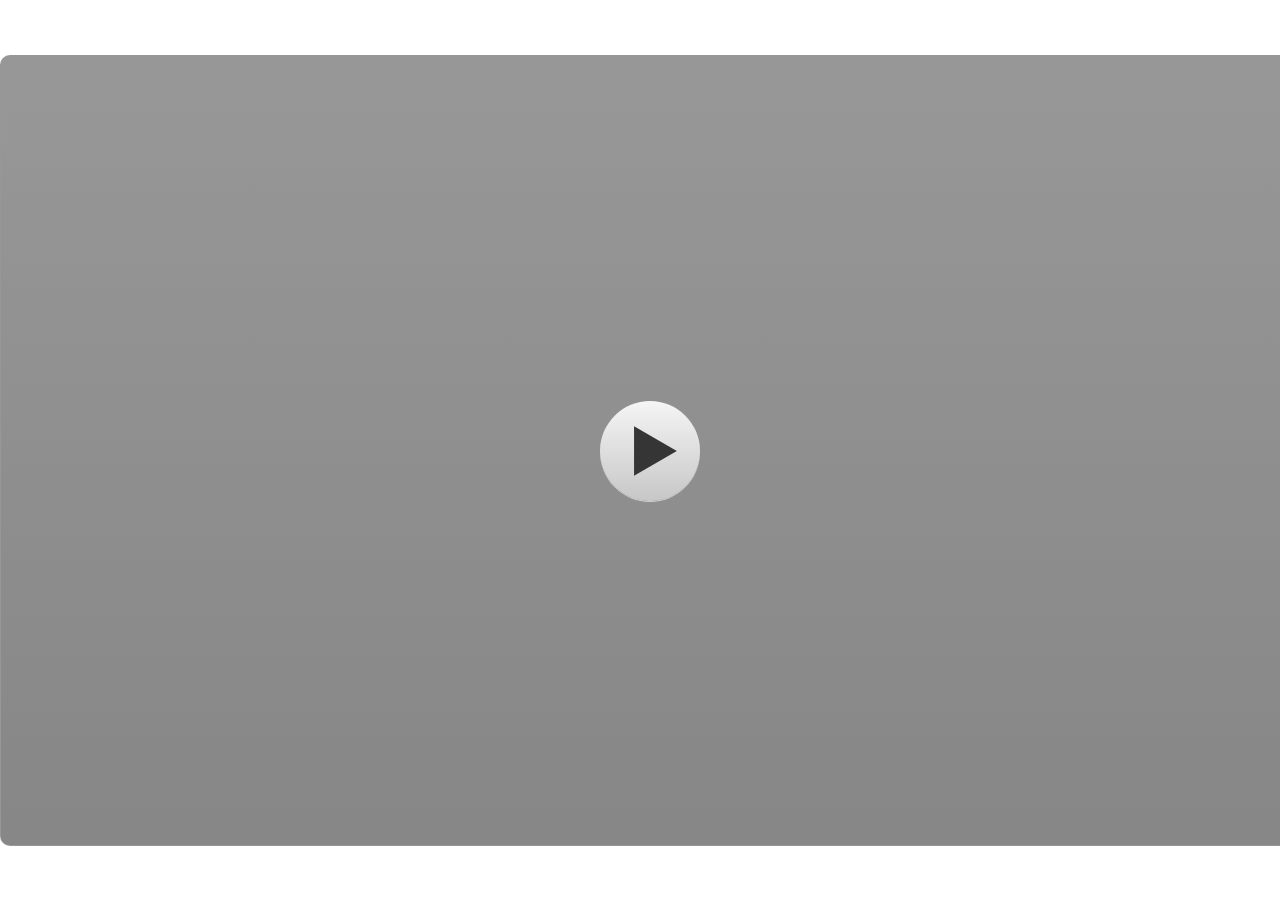
<file: index.html>
<!DOCTYPE html>
<html lang="en-US">
<head>
  <meta charset="utf-8">
  <!-- Created using Storyline 3 - http://www.articulate.com  -->
  <!-- version: 3.12.24693.0 -->
  <title>MPI Asmaul Husna Mahyudin</title>
  <meta http-equiv="x-ua-compatible" content="IE=edge" />
  <meta name="viewport" content="width=device-width, initial-scale=1.0, user-scalable=no, shrink-to-fit=no, minimal-ui" />
  <meta name="apple-mobile-web-app-capable" content="yes" />
  <style>
    html, body { height: 100%; padding: 0; margin: 0 }
    #app { height: 100%; width: 100%; }
  </style>
  
  <script>window.THREE = { };</script>
</head>
<body style="background: #FFFFFF" class="cs-HTML theme-classic">
  <!-- 360 -->
  <script>!function(e){function n(e,i){return e.test(i)}function i(e){var i=e||navigator.userAgent,o=i.split("[FBAN");if(void 0!==o[1]&&(i=o[0]),this.apple={phone:n(t,i),ipod:n(d,i),tablet:!n(t,i)&&n(s,i),device:n(t,i)||n(d,i)||n(s,i)},this.amazon={phone:n(h,i),tablet:!n(h,i)&&n(a,i),device:n(h,i)||n(a,i)},this.android={phone:n(h,i)||n(b,i),tablet:!n(h,i)&&!n(b,i)&&(n(a,i)||n(r,i)),device:n(h,i)||n(a,i)||n(b,i)||n(r,i)},this.windows={phone:n(l,i),tablet:n(p,i),device:n(l,i)||n(p,i)},this.other={blackberry:n(f,i),blackberry10:n(u,i),opera:n(c,i),firefox:n(A,i),chrome:n(w,i),device:n(f,i)||n(u,i)||n(c,i)||n(A,i)||n(w,i)},this.seven_inch=n(v,i),this.any=this.apple.device||this.android.device||this.windows.device||this.other.device||this.seven_inch,this.phone=this.apple.phone||this.android.phone||this.windows.phone,this.tablet=this.apple.tablet||this.android.tablet||this.windows.tablet,"undefined"==typeof window)return this}function o(){var e=new i;return e.Class=i,e}var t=/iPhone/i,d=/iPod/i,s=/iPad/i,b=/(?=.*\bAndroid\b)(?=.*\bMobile\b)/i,r=/Android/i,h=/(?=.*\bAndroid\b)(?=.*\bSD4930UR\b)/i,a=/(?=.*\bAndroid\b)(?=.*\b(?:KFOT|KFTT|KFJWI|KFJWA|KFSOWI|KFTHWI|KFTHWA|KFAPWI|KFAPWA|KFARWI|KFASWI|KFSAWI|KFSAWA)\b)/i,l=/IEMobile/i,p=/(?=.*\bWindows\b)(?=.*\bARM\b)/i,f=/BlackBerry/i,u=/BB10/i,c=/Opera Mini/i,w=/(CriOS|Chrome)(?=.*\bMobile\b)/i,A=/(?=.*\bFirefox\b)(?=.*\bMobile\b)/i,v=new RegExp("(?:Nexus 7|BNTV250|Kindle Fire|Silk|GT-P1000)","i");"undefined"!=typeof module&&module.exports&&"undefined"==typeof window?module.exports=i:"undefined"!=typeof module&&module.exports&&"undefined"!=typeof window?module.exports=o():"function"==typeof define&&define.amd?define("isMobile",[],e.isMobile=o()):e.isMobile=o()}(this);
    window.isMobile.apple.tablet = window.isMobile.apple.tablet ||
      (navigator.platform === 'MacIntel' && navigator.maxTouchPoints > 1);
    window.isMobile.apple.device = window.isMobile.apple.device || window.isMobile.apple.tablet;
    window.isMobile.tablet = window.isMobile.tablet || window.isMobile.apple.tablet;
    window.isMobile.any = window.isMobile.any || window.isMobile.apple.tablet;
  </script>

  <div id="focus-sink" aria-hidden="true" tabIndex="-1"></div>

  <div id="preso"></div>
  <script>
    window.DS = {};
    window.globals = {
      DATA_PATH_BASE: '',
      HAS_FRAME: true,
      HAS_SLIDE: true,

      lmsPresent: false,
      tinCanPresent: false,
      cmi5Present: false,
      aoSupport: false,
      scale: 'noscale',
      captureRc: false,
      browserSize: 'optimal',
      bgColor: '#FFFFFF',
      features: 'AccessibleText,SettingsControl,TextStyleHyperlinks',
      themeName: 'classic',
      preloaderColor: '#FFFFFF',
      suppressAnalytics: false,
      productChannel: 'perpetual',
      publishSource: 'storyline',
      aid: '',
      cid: '72769d5a-8757-48e9-b202-9494ac40b741',
      playerVersion: '3.12.24693.0',
      maxIosVideoElements: 5,

      
      parseParams: function(qs) {
        if (window.globals.parsedParams != null) {
          return window.globals.parsedParams;
        }
        qs = (qs || window.location.search.substr(1)).split('+').join(' ');
        var params = {},
            tokens,
            re = /[?&]?([^=]+)=([^&]*)/g;

        while (tokens = re.exec(qs)) {
          params[decodeURIComponent(tokens[1]).trim()] =
            decodeURIComponent(tokens[2]).trim();
        }
        window.globals.parsedParams = params;
        return params;
      }

    };

    (function() {

      var classTypes = [ 'desktop', 'mobile', 'phone', 'tablet' ];

      var addDeviceClasses = function(prefix, testObj) {
        var curr, i;
        for (i = 0; i < classTypes.length; i++) {
          curr = classTypes[i];
          if (testObj[curr]) {
            document.body.classList.add(prefix + curr);
          }
        }
      };

      var params = window.globals.parseParams(),
          isDevicePreview = params.devicepreview === '1',
          isPhoneOverride = params.deviceType === 'phone' || (isDevicePreview && params.phone == '1'),
          isTabletOverride = (params.deviceType === 'tablet' || isDevicePreview) && !isPhoneOverride,
          isMobileOverride = isPhoneOverride || isTabletOverride;

      var deviceView = {
        desktop: !window.isMobile.any && !isMobileOverride,
        mobile: window.isMobile.any || isMobileOverride,
        phone: isPhoneOverride || (window.isMobile.phone && !isTabletOverride),
        tablet: isTabletOverride || window.isMobile.tablet
      };

      window.globals.deviceView = deviceView;
      window.isMobile.desktop = !window.isMobile.any;
      window.isMobile.mobile = window.isMobile.any;

      addDeviceClasses('view-', deviceView);

    })();
  </script>
  
  <script src='story_content/user.js' type=text/javascript></script>
  <div class="slide-loader"></div>

  <script type="text/javascript">
    if (window.globals.deviceView.isMobile) { var doc = document, loader = doc.body.querySelector('.slide-loader'); [ 1, 2, 3 ].forEach(function(n) { var d = doc.createElement('div'); d.style.backgroundColor = window.globals.preloaderColor; d.classList.add('mobile-loader-dot'); d.classList.add('dot' + n); loader.appendChild(d); }); }
  </script>

  <div class="mobile-load-title-overlay" style="display: none">
    <div class="mobile-load-title">MPI Asmaul Husna Mahyudin</div>
  </div>

  <div class="mobile-chrome-warning"></div>

  <script>
    
    if (window.autoSpider && window.vInterfaceObject) {
      document.querySelector('.mobile-load-title-overlay').style.display = 'none';
    }
  </script>

  

  <link rel="stylesheet" href="html5/data/css/output.min.css" data-noprefix />
</body>
<script src="html5/lib/scripts/bootstrapper.min.js"></script>
</html>
</file>
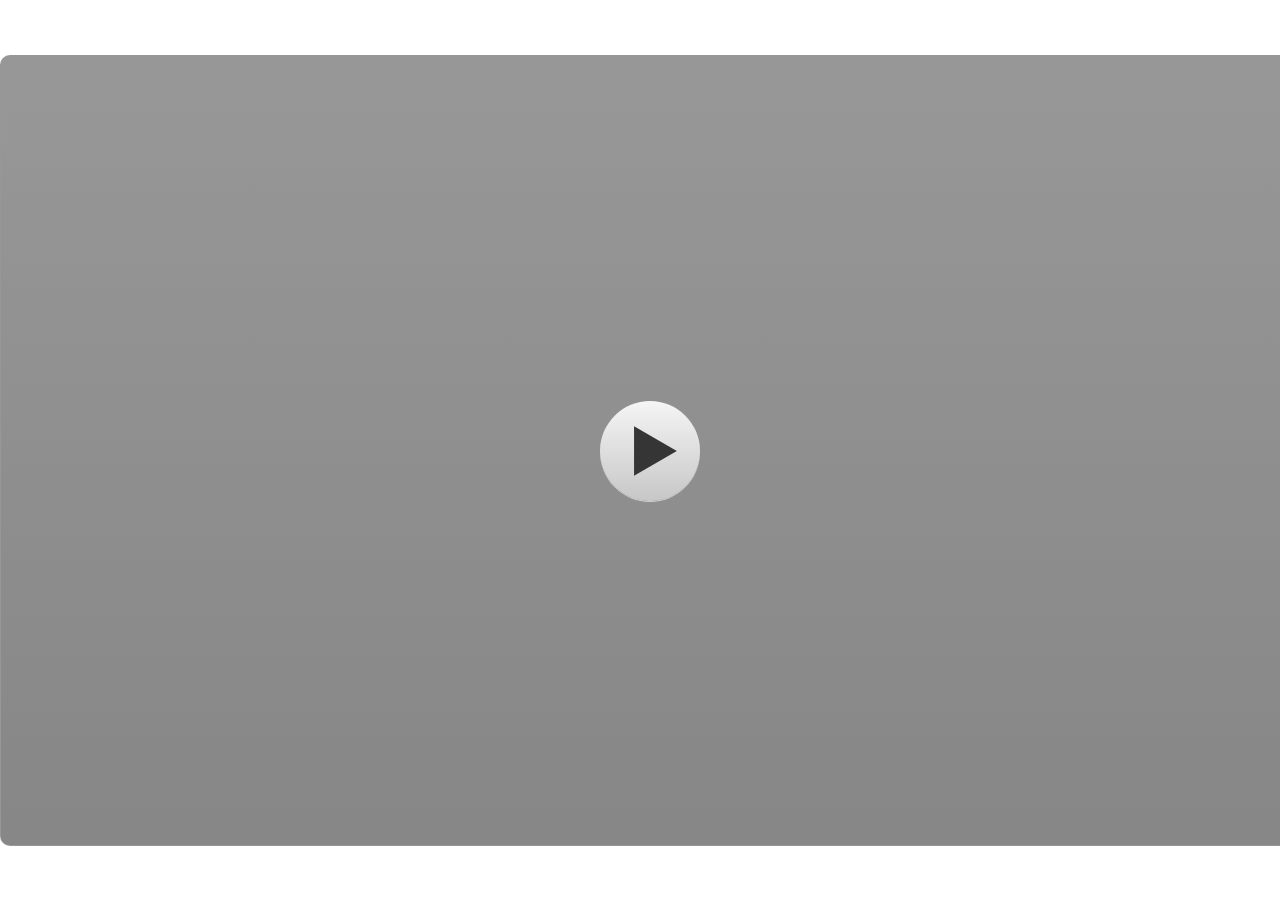
<file: story.html>
<!DOCTYPE html>
<html lang="en-US">
<head>
  <meta charset="utf-8">
  <!-- Created using Storyline 3 - http://www.articulate.com  -->
  <!-- version: 3.12.24693.0 -->
  <title>MPI Asmaul Husna</title>
  <meta http-equiv="x-ua-compatible" content="IE=edge" />
  <meta name="viewport" content="width=device-width, initial-scale=1.0, user-scalable=no, shrink-to-fit=no, minimal-ui" />
  <meta name="apple-mobile-web-app-capable" content="yes" />
  <style>
    html, body { height: 100%; padding: 0; margin: 0 }
    #app { height: 100%; width: 100%; }
  </style>
  
  <script>window.THREE = { };</script>
</head>
<body style="background: #FFFFFF" class="cs-HTML theme-classic">
  <!-- 360 -->
  <script>!function(e){function n(e,i){return e.test(i)}function i(e){var i=e||navigator.userAgent,o=i.split("[FBAN");if(void 0!==o[1]&&(i=o[0]),this.apple={phone:n(t,i),ipod:n(d,i),tablet:!n(t,i)&&n(s,i),device:n(t,i)||n(d,i)||n(s,i)},this.amazon={phone:n(h,i),tablet:!n(h,i)&&n(a,i),device:n(h,i)||n(a,i)},this.android={phone:n(h,i)||n(b,i),tablet:!n(h,i)&&!n(b,i)&&(n(a,i)||n(r,i)),device:n(h,i)||n(a,i)||n(b,i)||n(r,i)},this.windows={phone:n(l,i),tablet:n(p,i),device:n(l,i)||n(p,i)},this.other={blackberry:n(f,i),blackberry10:n(u,i),opera:n(c,i),firefox:n(A,i),chrome:n(w,i),device:n(f,i)||n(u,i)||n(c,i)||n(A,i)||n(w,i)},this.seven_inch=n(v,i),this.any=this.apple.device||this.android.device||this.windows.device||this.other.device||this.seven_inch,this.phone=this.apple.phone||this.android.phone||this.windows.phone,this.tablet=this.apple.tablet||this.android.tablet||this.windows.tablet,"undefined"==typeof window)return this}function o(){var e=new i;return e.Class=i,e}var t=/iPhone/i,d=/iPod/i,s=/iPad/i,b=/(?=.*\bAndroid\b)(?=.*\bMobile\b)/i,r=/Android/i,h=/(?=.*\bAndroid\b)(?=.*\bSD4930UR\b)/i,a=/(?=.*\bAndroid\b)(?=.*\b(?:KFOT|KFTT|KFJWI|KFJWA|KFSOWI|KFTHWI|KFTHWA|KFAPWI|KFAPWA|KFARWI|KFASWI|KFSAWI|KFSAWA)\b)/i,l=/IEMobile/i,p=/(?=.*\bWindows\b)(?=.*\bARM\b)/i,f=/BlackBerry/i,u=/BB10/i,c=/Opera Mini/i,w=/(CriOS|Chrome)(?=.*\bMobile\b)/i,A=/(?=.*\bFirefox\b)(?=.*\bMobile\b)/i,v=new RegExp("(?:Nexus 7|BNTV250|Kindle Fire|Silk|GT-P1000)","i");"undefined"!=typeof module&&module.exports&&"undefined"==typeof window?module.exports=i:"undefined"!=typeof module&&module.exports&&"undefined"!=typeof window?module.exports=o():"function"==typeof define&&define.amd?define("isMobile",[],e.isMobile=o()):e.isMobile=o()}(this);
    window.isMobile.apple.tablet = window.isMobile.apple.tablet ||
      (navigator.platform === 'MacIntel' && navigator.maxTouchPoints > 1);
    window.isMobile.apple.device = window.isMobile.apple.device || window.isMobile.apple.tablet;
    window.isMobile.tablet = window.isMobile.tablet || window.isMobile.apple.tablet;
    window.isMobile.any = window.isMobile.any || window.isMobile.apple.tablet;
  </script>

  <div id="focus-sink" aria-hidden="true" tabIndex="-1"></div>

  <div id="preso"></div>
  <script>
    window.DS = {};
    window.globals = {
      DATA_PATH_BASE: '',
      HAS_FRAME: true,
      HAS_SLIDE: true,

      lmsPresent: false,
      tinCanPresent: false,
      cmi5Present: false,
      aoSupport: false,
      scale: 'noscale',
      captureRc: false,
      browserSize: 'optimal',
      bgColor: '#FFFFFF',
      features: 'AccessibleText,SettingsControl,TextStyleHyperlinks',
      themeName: 'classic',
      preloaderColor: '#FFFFFF',
      suppressAnalytics: false,
      productChannel: 'perpetual',
      publishSource: 'storyline',
      aid: '',
      cid: '72769d5a-8757-48e9-b202-9494ac40b741',
      playerVersion: '3.12.24693.0',
      maxIosVideoElements: 5,

      
      parseParams: function(qs) {
        if (window.globals.parsedParams != null) {
          return window.globals.parsedParams;
        }
        qs = (qs || window.location.search.substr(1)).split('+').join(' ');
        var params = {},
            tokens,
            re = /[?&]?([^=]+)=([^&]*)/g;

        while (tokens = re.exec(qs)) {
          params[decodeURIComponent(tokens[1]).trim()] =
            decodeURIComponent(tokens[2]).trim();
        }
        window.globals.parsedParams = params;
        return params;
      }

    };

    (function() {

      var classTypes = [ 'desktop', 'mobile', 'phone', 'tablet' ];

      var addDeviceClasses = function(prefix, testObj) {
        var curr, i;
        for (i = 0; i < classTypes.length; i++) {
          curr = classTypes[i];
          if (testObj[curr]) {
            document.body.classList.add(prefix + curr);
          }
        }
      };

      var params = window.globals.parseParams(),
          isDevicePreview = params.devicepreview === '1',
          isPhoneOverride = params.deviceType === 'phone' || (isDevicePreview && params.phone == '1'),
          isTabletOverride = (params.deviceType === 'tablet' || isDevicePreview) && !isPhoneOverride,
          isMobileOverride = isPhoneOverride || isTabletOverride;

      var deviceView = {
        desktop: !window.isMobile.any && !isMobileOverride,
        mobile: window.isMobile.any || isMobileOverride,
        phone: isPhoneOverride || (window.isMobile.phone && !isTabletOverride),
        tablet: isTabletOverride || window.isMobile.tablet
      };

      window.globals.deviceView = deviceView;
      window.isMobile.desktop = !window.isMobile.any;
      window.isMobile.mobile = window.isMobile.any;

      addDeviceClasses('view-', deviceView);

    })();
  </script>
  
  <script src='story_content/user.js' type=text/javascript></script>
  <div class="slide-loader"></div>

  <script type="text/javascript">
    if (window.globals.deviceView.isMobile) { var doc = document, loader = doc.body.querySelector('.slide-loader'); [ 1, 2, 3 ].forEach(function(n) { var d = doc.createElement('div'); d.style.backgroundColor = window.globals.preloaderColor; d.classList.add('mobile-loader-dot'); d.classList.add('dot' + n); loader.appendChild(d); }); }
  </script>

  <div class="mobile-load-title-overlay" style="display: none">
    <div class="mobile-load-title">MPI Asmaul Husna</div>
  </div>

  <div class="mobile-chrome-warning"></div>

  <script>
    
    if (window.autoSpider && window.vInterfaceObject) {
      document.querySelector('.mobile-load-title-overlay').style.display = 'none';
    }
  </script>

  

  <link rel="stylesheet" href="html5/data/css/output.min.css" data-noprefix />
</body>
<script src="html5/lib/scripts/bootstrapper.min.js"></script>
</html>
</file>
<file: html5/data/css/output.min.css>
@font-face {
  font-family: 'Open SansBold CharsBoldD126DF6F';
  src: url('[data-uri]');
  font-style: normal;
  font-weight: normal;
}
@font-face {
  font-family: 'Open Sans Charset1_ 5cT06DBFCF6';
  src: url('[data-uri]');
  font-style: normal;
  font-weight: normal;
}
@font-face {
  font-family: 'Arial BlackBold ChaBold580EA204';
  src: url('[data-uri]');
  font-style: normal;
  font-weight: normal;
}
@font-face {
  font-family: 'Articulate NarrowBoBold25FF3915';
  src: url('[data-uri]');
  font-style: normal;
  font-weight: normal;
}
@font-face {
  font-family: 'Arial BlackBold ChaBold93B0191A';
  src: url('[data-uri]');
  font-style: normal;
  font-weight: normal;
}
@font-face {
  font-family: 'Articulate NarrowBoBoldEE05E5B1';
  src: url('[data-uri]');
  font-style: normal;
  font-weight: normal;
}
@font-face {
  font-family: 'Open Sans Charset0_v9TY33EDE6F2';
  src: url('[data-uri]');
  font-style: normal;
  font-weight: normal;
}
@font-face {
  font-family: 'Open SansBold CharsBoldE47A47C6';
  src: url('[data-uri]');
  font-style: normal;
  font-weight: normal;
}
@font-face {
  font-family: 'Articulate ExtrabolBold1D4657FD';
  src: url('[data-uri]');
  font-style: normal;
  font-weight: normal;
}
.cs-npnxnanbnsnfns00000000001 .cs-infopanel  {
  box-shadow: 0 1px 0 rgba(184, 184, 184, 1);
  background: rgba(255, 255, 255, 1);
}
.cs-npnxnanbnsnfns00000000001 .cs-infopanel .cs-link {
  color: rgba(124, 34, 128, 1);
}
.cs-npnxnanbnsnfns00000000001 .cs-infopanel .cs-link:hover {
  color: rgba(0, 0, 238, 1);
}
.cs-npnxnanbnsnfns00000000001 .cs-infopanel .cs-name {
  color: rgba(68, 68, 68, 1);
}
.cs-npnxnanbnsnfns00000000001 .cs-infopanel .cs-title {
  color: rgba(153, 153, 153, 1);
}
.cs-npnxnanbnsnfns00000000001 .cs-infopanelpopup  {
  box-shadow: 0 1px 0 rgba(184, 184, 184, 1);
  background: linear-gradient(180deg, rgba(233, 233, 233, 1) 0%, rgba(207, 207, 207, 1) 100%);
}
.cs-npnxnanbnsnfns00000000001 .cs-infopanelpopup .cs-link {
  color: rgba(124, 34, 128, 1);
}
.cs-npnxnanbnsnfns00000000001 .cs-infopanelpopup .cs-link:hover {
  color: rgba(0, 0, 238, 1);
}
.cs-npnxnanbnsnfns00000000001 .cs-infopanelpopup .cs-name {
  color: rgba(68, 68, 68, 1);
}
.cs-npnxnanbnsnfns00000000001 .cs-infopanelpopup .cs-bio {
  color: rgba(153, 153, 153, 1);
}
.cs-npnxnanbnsnfns00000000001 .cs-timer  {
  color: rgba(85, 85, 85, 1);
}
.cs-npnxnanbnsnfns00000000001 .cs-duration stop:first-child {
  stop-color: rgba(0, 215, 255, 1);
}
.cs-npnxnanbnsnfns00000000001 .cs-duration stop:last-child {
  stop-color: rgba(0, 171, 255, 1);
}
.cs-npnxnanbnsnfns00000000001 .cs-elapsed stop:first-child {
  stop-color: rgba(254, 227, 71, 1);
}
.cs-npnxnanbnsnfns00000000001 .cs-elapsed stop:last-child {
  stop-color: rgba(252, 204, 42, 1);
}
.cs-npnxnanbnsnfns00000000001 .cs-timer .cs-pie .cs-innerstroke {
  stroke: rgba(199, 199, 199, 1);
}
.cs-npnxnanbnsnfns00000000001 .cs-timer .cs-pie .cs-innerborder {
  stroke: rgba(255, 255, 255, 1);
}
.cs-npnxnanbnsnfns00000000001 .cs-window  {
  box-shadow: 0 8px 5px rgba(0, 0, 0, 0.2);
  border-color: rgba(234, 234, 234, 1);
  background: rgba(243, 243, 243, 1);
  color: rgba(85, 85, 85, 1);
}
.cs-npnxnanbnsnfns00000000001 .cs-window .cs-diva {
  border-color: rgba(247, 247, 247, 1);
}
.cs-npnxnanbnsnfns00000000001 .cs-window .cs-divb {
  border-color: rgba(211, 211, 211, 1);
}
.cs-npnxnanbnsnfns00000000001 .cs-editor .cs-editor-slide {
  color: rgba(85, 85, 85, 1);
}
.cs-npnxnanbnsnfns00000000001 .cs-editor .cs-editor-html {
  color: rgba(68, 68, 68, 1);
}
.cs-npnxnanbnsnfns00000000001 .cs-editor .cs-editor-button {
  text-shadow: 0 1px 0 rgba(240, 240, 240, 1);
  color: rgba(53, 53, 53, 1);
  border-color: rgba(177, 177, 177, 1);
  background: linear-gradient(180deg, rgba(245, 245, 245, 1) 0%, rgba(199, 199, 199, 1) 100%);
}
.cs-npnxnanbnsnfns00000000001 .cs-editor .cs-editor-button:hover {
  background: linear-gradient(180deg, rgba(242, 242, 242, 1) 0%, rgba(175, 175, 175, 1) 100%);
}
.cs-npnxnanbnsnfns00000000001 .cs-editor .cs-editor-button:active {
  background: linear-gradient(180deg, rgba(199, 199, 199, 1) 0%, rgba(244, 244, 244, 1) 100%);
}
.cs-npnxnanbnsnfns00000000001 .cs-listitem  {
  color: rgba(53, 53, 53, 1);
  border-color: rgba(223, 223, 223, 1);
}
.cs-npnxnanbnsnfns00000000001 .cs-listitem.cs-viewed {
  color: rgba(144, 144, 144, 1);
}
.cs-npnxnanbnsnfns00000000001 .cs-listitem.cs-selected {
  color: rgba(53, 53, 53, 1);
  background: rgba(192, 226, 241, 1);
}
.cs-npnxnanbnsnfns00000000001 .cs-listitem.cs-selected:hover {
  background: rgba(192, 226, 241, 1);
}
.cs-npnxnanbnsnfns00000000001 .cs-listitem.cs-selected.hover {
  background: rgba(192, 226, 241, 1);
}
.cs-npnxnanbnsnfns00000000001 .cs-listitem.cs-selected:focus {
  background: rgba(192, 226, 241, 1);
}
.cs-npnxnanbnsnfns00000000001 .cs-listitem .cs-icon-carrot {
  fill: rgba(53, 53, 53, 1);
}
.cs-npnxnanbnsnfns00000000001 .cs-listitem .cs-icon-carrot .cs-shadow {
  fill: rgba(255, 255, 255, 1);
}
.cs-npnxnanbnsnfns00000000001 .cs-listitem:hover {
  background: rgba(230, 230, 230, 1);
}
.cs-npnxnanbnsnfns00000000001 .cs-listitem.hover {
  background: rgba(230, 230, 230, 1);
}
.cs-npnxnanbnsnfns00000000001 .cs-listitem:focus {
  background: rgba(230, 230, 230, 1);
}
.cs-npnxnanbnsnfns00000000001 .cs-glossary  {
  color: rgba(53, 53, 53, 1);
}
.cs-npnxnanbnsnfns00000000001 .cs-glossary .cs-scrolling-panel {
  background: rgba(231, 231, 231, 1);
}
.cs-npnxnanbnsnfns00000000001 .cs-glossary .cs-term.cs-selected .cs-choice-list-trigger {
  color: rgba(53, 53, 53, 1);
  background: rgba(192, 226, 241, 1);
}
.cs-npnxnanbnsnfns00000000001 .cs-glossary .cs-term.cs-selected .cs-choice-list-trigger:focus {
  color: rgba(53, 53, 53, 1);
  background: rgba(192, 226, 241, 1);
}
.cs-npnxnanbnsnfns00000000001 .cs-glossary .cs-term:hover .cs-choice-list-trigger {
  background: rgba(230, 230, 230, 1);
}
.cs-npnxnanbnsnfns00000000001 .cs-glossary .cs-term.hover .cs-choice-list-trigger {
  background: rgba(230, 230, 230, 1);
}
.cs-npnxnanbnsnfns00000000001 .cs-glossary .cs-term .cs-choice-list-trigger:focus {
  background: rgba(230, 230, 230, 1);
}
.cs-npnxnanbnsnfns00000000001 .cs-glossary .cs-diva {
  border-color: rgba(226, 226, 226, 1);
}
.cs-npnxnanbnsnfns00000000001 .cs-glossary .cs-divb {
  border-color: rgba(226, 226, 226, 1);
}
.cs-npnxnanbnsnfns00000000001 .cs-glossary .cs-divc {
  border-color: rgba(250, 250, 250, 1);
}
.cs-npnxnanbnsnfns00000000001 .cs-glossary .cs-heading {
  color: rgba(68, 68, 68, 1);
}
.cs-npnxnanbnsnfns00000000001 .cs-resource .cs-separator {
  border-color: rgba(224, 224, 224, 1);
}
.cs-npnxnanbnsnfns00000000001 .cs-outline  {
  color: rgba(68, 68, 68, 1);
}
.cs-npnxnanbnsnfns00000000001 .cs-outline .cs-diva {
  border-color: rgba(198, 198, 198, 1);
}
.cs-npnxnanbnsnfns00000000001 .cs-outline .cs-divb {
  border-color: rgba(249, 249, 249, 1);
}
.cs-npnxnanbnsnfns00000000001 .cs-outline .cs-divc {
  border-color: rgba(225, 225, 225, 1);
}
.cs-npnxnanbnsnfns00000000001 .cs-outline .cs-search-filter:hover {
  color: rgba(0, 0, 238, 1);
}
.cs-npnxnanbnsnfns00000000001 .cs-outline .cs-search-filter.hover {
  color: rgba(0, 0, 238, 1);
}
.cs-npnxnanbnsnfns00000000001 .cs-transcript  {
  color: rgba(68, 68, 68, 1);
}
.cs-npnxnanbnsnfns00000000001 .cs-transcript .cs-div {
  border-color: rgba(225, 225, 225, 1);
}
.cs-npnxnanbnsnfns00000000001 .cs-tabs:not(.topmenu-item) {
  color: rgba(85, 85, 85, 1);
}
.cs-npnxnanbnsnfns00000000001 .cs-tabs .cs-inner-button:not(.topmenu-item) {
  text-shadow: 0 1px 0 rgba(240, 240, 240, 1);
}
.cs-npnxnanbnsnfns00000000001 .cs-tabs:hover:not(.topmenu-item) {
  color: rgba(51, 51, 51, 1);
}
.cs-npnxnanbnsnfns00000000001 .cs-tabs.cs-selected {
  background: rgba(243, 243, 243, 1);
  color: rgba(51, 51, 51, 1);
}
.cs-npnxnanbnsnfns00000000001 .cs-seekcontrol  {
  background: linear-gradient(180deg, rgba(245, 245, 245, 1) 0%, rgba(199, 199, 199, 1) 100%);
  border-color: rgba(177, 177, 177, 1);
}
.cs-npnxnanbnsnfns00000000001 .cs-seekcontrol .cs-button:hover .cs-icon {
  fill: rgba(85, 85, 85, 1);
}
.cs-npnxnanbnsnfns00000000001 .cs-seekcontrol .cs-button.hover .cs-icon {
  fill: rgba(85, 85, 85, 1);
}
.cs-npnxnanbnsnfns00000000001 .cs-seekcontrol .cs-button .cs-icon-shadow {
  fill: rgba(240, 240, 240, 1);
}
.cs-npnxnanbnsnfns00000000001 .cs-seekcontrol .cs-button .cs-icon {
  fill: rgba(45, 45, 45, 1);
}
.cs-npnxnanbnsnfns00000000001 .cs-seekcontrol .cs-seek .cs-fill {
  background: rgba(255, 255, 255, 1);
}
.cs-npnxnanbnsnfns00000000001 .cs-seekcontrol .cs-seek {
  background: rgba(231, 231, 231, 1);
  border-color: rgba(184, 184, 184, 1);
}
.cs-npnxnanbnsnfns00000000001 .cs-searchinput .cs-input {
  color: rgba(138, 138, 138, 1);
  border-color: rgba(173, 173, 173, 1);
  background: rgba(223, 223, 223, 1);
}
.cs-npnxnanbnsnfns00000000001 .cs-searchinput .cs-input:focus {
  color: rgba(51, 51, 51, 1);
  background: rgba(250, 250, 250, 1);
}
.cs-npnxnanbnsnfns00000000001 .cs-searchinput .cs-input:hover {
  box-shadow: inset 0 0 1px 0 rgba(107, 248, 255, 1);
}
.cs-npnxnanbnsnfns00000000001 .cs-searchinput .cs-input.hover {
  box-shadow: inset 0 0 1px 0 rgba(107, 248, 255, 1);
}
.cs-npnxnanbnsnfns00000000001 .cs-searchinput .cs-button .cs-icon {
  fill: rgba(138, 138, 138, 1);
}
.cs-npnxnanbnsnfns00000000001 .cs-searchinput .cs-button:hover {
  fill: linear-gradient(180deg, rgba(245, 245, 245, 1) 0%, rgba(199, 199, 199, 1) 100%);
}
.cs-npnxnanbnsnfns00000000001 .cs-searchinput .cs-button.hover {
  fill: linear-gradient(180deg, rgba(245, 245, 245, 1) 0%, rgba(199, 199, 199, 1) 100%);
}
.cs-npnxnanbnsnfns00000000001 .cs-menu  {
  box-shadow: 0 1px 0 rgba(184, 184, 184, 1);
  background: rgba(243, 243, 243, 1);
}
.cs-npnxnanbnsnfns00000000001 .cs-topmenu-item.active .cs-tab {
  background: rgba(243, 243, 243, 1);
}
.cs-npnxnanbnsnfns00000000001 .cs-logo  {
  box-shadow: 0 1px 0 rgba(184, 184, 184, 1);
  background: rgba(255, 255, 255, 1);
}
.cs-npnxnanbnsnfns00000000001 .cs-checkbox  {
  color: rgba(68, 68, 68, 1);
}
.cs-npnxnanbnsnfns00000000001 .cs-checkbox:hover {
  border-color: rgba(107, 248, 255, 1);
}
.cs-npnxnanbnsnfns00000000001 .cs-checkbox.hover {
  border-color: rgba(107, 248, 255, 1);
}
.cs-npnxnanbnsnfns00000000001 .cs-checkbox .cs-box {
  color: rgba(255, 255, 255, 1);
  border-color: rgba(184, 184, 184, 1);
}
.cs-npnxnanbnsnfns00000000001 .cs-checkbox .cs-box:checked::after {
  color: rgba(51, 204, 0, 1);
}
.cs-npnxnanbnsnfns00000000001 .cs-checkbox .cs-box.checked.after {
  color: rgba(51, 204, 0, 1);
}
.cs-npnxnanbnsnfns00000000001 .cs-button  {
  text-shadow: 0 1px 0 rgba(240, 240, 240, 1);
  color: rgba(53, 53, 53, 1);
  border-color: rgba(177, 177, 177, 1);
  background: linear-gradient(180deg, rgba(245, 245, 245, 1) 0%, rgba(199, 199, 199, 1) 100%);
  box-shadow: 0 1px 0 rgba(207, 207, 207, 1);
}
.cs-npnxnanbnsnfns00000000001 .cs-button .cs-icon {
  fill: rgba(53, 53, 53, 1);
}
.cs-npnxnanbnsnfns00000000001 .cs-button .cs-icon-shadow {
  fill: rgba(240, 240, 240, 1);
}
.cs-npnxnanbnsnfns00000000001 .cs-button:hover {
  background: linear-gradient(180deg, rgba(242, 242, 242, 1) 0%, rgba(175, 175, 175, 1) 100%);
}
.cs-npnxnanbnsnfns00000000001 .cs-button.hover {
  background: linear-gradient(180deg, rgba(242, 242, 242, 1) 0%, rgba(175, 175, 175, 1) 100%);
}
.cs-npnxnanbnsnfns00000000001 .cs-button:active {
  background: linear-gradient(180deg, rgba(199, 199, 199, 1) 0%, rgba(244, 244, 244, 1) 100%);
}
.cs-npnxnanbnsnfns00000000001 .cs-button.cs-disabled:hover {
  background: linear-gradient(180deg, rgba(245, 245, 245, 1) 0%, rgba(199, 199, 199, 1) 100%);
}
.cs-npnxnanbnsnfns00000000001 .cs-button.cs-disabled.hover {
  background: linear-gradient(180deg, rgba(245, 245, 245, 1) 0%, rgba(199, 199, 199, 1) 100%);
}
.cs-npnxnanbnsnfns00000000001 .cs-button.cs-disabled:active {
  background: linear-gradient(180deg, rgba(245, 245, 245, 1) 0%, rgba(199, 199, 199, 1) 100%);
}
.cs-npnxnanbnsnfns00000000001 .cs-button.cs-volume:hover {
  background: linear-gradient(180deg, rgba(245, 245, 245, 1) 0%, rgba(199, 199, 199, 1) 100%);
}
.cs-npnxnanbnsnfns00000000001 .cs-button.cs-volume.hover {
  background: linear-gradient(180deg, rgba(245, 245, 245, 1) 0%, rgba(199, 199, 199, 1) 100%);
}
.cs-npnxnanbnsnfns00000000001 .cs-button.cs-volume:active {
  background: linear-gradient(180deg, rgba(245, 245, 245, 1) 0%, rgba(199, 199, 199, 1) 100%);
}
.cs-npnxnanbnsnfns00000000001.cs-base  {
  color: rgba(85, 85, 85, 1);
  border-color: rgba(233, 233, 233, 1);
  background: linear-gradient(180deg, rgba(233, 233, 233, 1) 0%, rgba(207, 207, 207, 1) 100%);
}
.cs-npnxnanbnsnfns00000000001.cs-base .cs-separator .cs-diva {
  background: rgba(211, 211, 211, 1);
}
.cs-npnxnanbnsnfns00000000001.cs-base .cs-separator .cs-divb {
  background: rgba(247, 247, 247, 1);
}
.cs-npnxnanbnsnfns00000000001.cs-base .cs-topmenu-item.active .cs-tab {
  border-color: rgba(211, 211, 211, 1);
}
.cs-npnxnanbnsnfns00000000001.cs-base .cs-topmenu-item.active .cs-panel {
  border-color: rgba(211, 211, 211, 1);
}
.cs-npnxnanbnsnfns00000000001.cs-base .cs-left {
  background: linear-gradient(180deg, rgba(219, 219, 219, 1) 0%, rgba(195, 195, 195, 1) 100%);
}
.cs-npnxnanbnsnfns00000000001.cs-base .cs-area-primary .cs-slide-container {
  background: linear-gradient(180deg, rgba(233, 233, 233, 1) 0%, rgba(207, 207, 207, 1) 100%);
}
.cs-npnxnanbnsnfns00000000001 .cs-volume::-moz-range-thumb {
  border-color: rgba(165, 165, 165, 1);
  box-shadow: inset 0 0 1px 0 rgba(212, 212, 212, 1);
  background: rgba(200, 200, 200, 1);
}
.cs-npnxnanbnsnfns00000000001 .cs-volume::-ms-thumb {
  border-color: rgba(165, 165, 165, 1);
  box-shadow: inset 0 0 1px 0 rgba(212, 212, 212, 1);
  background: rgba(200, 200, 200, 1);
}
.cs-npnxnanbnsnfns00000000001 .cs-volume::-webkit-slider-thumb {
  border-color: rgba(165, 165, 165, 1);
  box-shadow: inset 0 0 1px 0 rgba(212, 212, 212, 1);
  background: rgba(200, 200, 200, 1);
}
.cs-npnxnanbnsnfns00000000001 .cs-volume::-moz-range-track {
  border-color: rgba(242, 242, 242, 1);
  background: linear-gradient(180deg, rgba(188, 188, 188, 1) 0%, rgba(188, 188, 188, 1) 50.196%, rgba(195, 195, 195, 1) 100%);
}
.cs-npnxnanbnsnfns00000000001 .cs-volume::-ms-track {
  border-color: rgba(242, 242, 242, 1);
  background: linear-gradient(180deg, rgba(188, 188, 188, 1) 0%, rgba(188, 188, 188, 1) 50.196%, rgba(195, 195, 195, 1) 100%);
}
.cs-npnxnanbnsnfns00000000001 .cs-volume::-webkit-slider-runnable-track {
  border-color: rgba(242, 242, 242, 1);
  background: linear-gradient(180deg, rgba(188, 188, 188, 1) 0%, rgba(188, 188, 188, 1) 50.196%, rgba(195, 195, 195, 1) 100%);
}
body.show-focus .tab-focus-box {
  border-color: rgba(255, 255, 0, 1);
}
.skipnav {
  border-color: rgba(255, 255, 0, 1);
}
.fn-npnxnanbsnfns00000000001 {
  font-family: 'Open SansD6FFC9F9';
  -webkit-font-variant-ligatures: no-common-ligatures;
  font-variant-ligatures: no-common-ligatures;
}
.fn-pxabnsnfns00000000001 {
  font-family: 'Open SansD6FFC9F9';
  -webkit-font-variant-ligatures: no-common-ligatures;
  font-variant-ligatures: no-common-ligatures;
}
.fn-npxnabnsnfns00000000001 {
  font-family: 'Open SansD6FFC9F9';
  -webkit-font-variant-ligatures: no-common-ligatures;
  font-variant-ligatures: no-common-ligatures;
}
.fn-npnxnanbnsnfns00000000001 {
  font-family: 'Open SansD6FFC9F9';
  -webkit-font-variant-ligatures: no-common-ligatures;
  font-variant-ligatures: no-common-ligatures;
}
.fn-pxabnsnfns00000000000 {
  font-family: 'Open SansD6FFC9F9';
  -webkit-font-variant-ligatures: no-common-ligatures;
  font-variant-ligatures: no-common-ligatures;
}
@font-face {
  font-family: 'Open SansD6FFC9F9';
  src: url('[data-uri]');
  font-style: normal;
  font-weight: bold;
}
@font-face {
  font-family: 'Open SansD6FFC9F9';
  src: url('[data-uri]');
  font-style: normal;
  font-weight: normal;
}
.cs-InvalidPromptSlide .cs-6G6p0TV8h4c-InvalidPromptSlide-btn0 {
  color: rgba(53, 53, 53, 1);
  border-color: rgba(177, 177, 177, 1);
  background: linear-gradient(180deg, rgba(245, 245, 245, 1) 0%, rgba(199, 199, 199, 1) 100%);
  text-shadow: 0 1px 0 rgba(240, 240, 240, 1);
}
.cs-InvalidPromptSlide .cs-6G6p0TV8h4c-InvalidPromptSlide-btn0 .cs-html {
  color: rgba(68, 68, 68, 1);
}
.cs-InvalidPromptSlide .cs-6G6p0TV8h4c-InvalidPromptSlide-btn0 .cs-slide {
  border-color: rgba(85, 85, 85, 1);
}
.cs-InvalidPromptSlide .cs-6G6p0TV8h4c-InvalidPromptSlide-btn0:hover {
  background: linear-gradient(180deg, rgba(242, 242, 242, 1) 0%, rgba(175, 175, 175, 1) 100%);
}
.cs-InvalidPromptSlide .cs-6G6p0TV8h4c-InvalidPromptSlide-btn0:active {
  background: linear-gradient(180deg, rgba(199, 199, 199, 1) 0%, rgba(244, 244, 244, 1) 100%);
}
.cs-PrintPromptSlide .cs-6G6p0TV8h4c-PrintPromptSlide-btn0 {
  color: rgba(53, 53, 53, 1);
  border-color: rgba(177, 177, 177, 1);
  background: linear-gradient(180deg, rgba(245, 245, 245, 1) 0%, rgba(199, 199, 199, 1) 100%);
  text-shadow: 0 1px 0 rgba(240, 240, 240, 1);
}
.cs-PrintPromptSlide .cs-6G6p0TV8h4c-PrintPromptSlide-btn0 .cs-html {
  color: rgba(68, 68, 68, 1);
}
.cs-PrintPromptSlide .cs-6G6p0TV8h4c-PrintPromptSlide-btn0 .cs-slide {
  border-color: rgba(85, 85, 85, 1);
}
.cs-PrintPromptSlide .cs-6G6p0TV8h4c-PrintPromptSlide-btn0:hover {
  background: linear-gradient(180deg, rgba(242, 242, 242, 1) 0%, rgba(175, 175, 175, 1) 100%);
}
.cs-PrintPromptSlide .cs-6G6p0TV8h4c-PrintPromptSlide-btn0:active {
  background: linear-gradient(180deg, rgba(199, 199, 199, 1) 0%, rgba(244, 244, 244, 1) 100%);
}
.cs-ScrollPromptSlide .cs-6G6p0TV8h4c-ScrollPromptSlide-btn0 {
  color: rgba(53, 53, 53, 1);
  border-color: rgba(177, 177, 177, 1);
  background: linear-gradient(180deg, rgba(245, 245, 245, 1) 0%, rgba(199, 199, 199, 1) 100%);
  text-shadow: 0 1px 0 rgba(240, 240, 240, 1);
}
.cs-ScrollPromptSlide .cs-6G6p0TV8h4c-ScrollPromptSlide-btn0 .cs-html {
  color: rgba(68, 68, 68, 1);
}
.cs-ScrollPromptSlide .cs-6G6p0TV8h4c-ScrollPromptSlide-btn0 .cs-slide {
  border-color: rgba(85, 85, 85, 1);
}
.cs-ScrollPromptSlide .cs-6G6p0TV8h4c-ScrollPromptSlide-btn0:hover {
  background: linear-gradient(180deg, rgba(242, 242, 242, 1) 0%, rgba(175, 175, 175, 1) 100%);
}
.cs-ScrollPromptSlide .cs-6G6p0TV8h4c-ScrollPromptSlide-btn0:active {
  background: linear-gradient(180deg, rgba(199, 199, 199, 1) 0%, rgba(244, 244, 244, 1) 100%);
}
.cs-ResumePromptSlide .cs-6G6p0TV8h4c-ResumePromptSlide-btn0 {
  color: rgba(53, 53, 53, 1);
  border-color: rgba(177, 177, 177, 1);
  background: linear-gradient(180deg, rgba(245, 245, 245, 1) 0%, rgba(199, 199, 199, 1) 100%);
  text-shadow: 0 1px 0 rgba(240, 240, 240, 1);
}
.cs-ResumePromptSlide .cs-6G6p0TV8h4c-ResumePromptSlide-btn0 .cs-html {
  color: rgba(68, 68, 68, 1);
}
.cs-ResumePromptSlide .cs-6G6p0TV8h4c-ResumePromptSlide-btn0 .cs-slide {
  border-color: rgba(85, 85, 85, 1);
}
.cs-ResumePromptSlide .cs-6G6p0TV8h4c-ResumePromptSlide-btn0:hover {
  background: linear-gradient(180deg, rgba(242, 242, 242, 1) 0%, rgba(175, 175, 175, 1) 100%);
}
.cs-ResumePromptSlide .cs-6G6p0TV8h4c-ResumePromptSlide-btn0:active {
  background: linear-gradient(180deg, rgba(199, 199, 199, 1) 0%, rgba(244, 244, 244, 1) 100%);
}
.cs-ResumePromptSlide .cs-6G6p0TV8h4c-ResumePromptSlide-btn1 {
  color: rgba(53, 53, 53, 1);
  border-color: rgba(177, 177, 177, 1);
  background: linear-gradient(180deg, rgba(245, 245, 245, 1) 0%, rgba(199, 199, 199, 1) 100%);
  text-shadow: 0 1px 0 rgba(240, 240, 240, 1);
}
.cs-ResumePromptSlide .cs-6G6p0TV8h4c-ResumePromptSlide-btn1 .cs-html {
  color: rgba(68, 68, 68, 1);
}
.cs-ResumePromptSlide .cs-6G6p0TV8h4c-ResumePromptSlide-btn1 .cs-slide {
  border-color: rgba(85, 85, 85, 1);
}
.cs-ResumePromptSlide .cs-6G6p0TV8h4c-ResumePromptSlide-btn1:hover {
  background: linear-gradient(180deg, rgba(242, 242, 242, 1) 0%, rgba(175, 175, 175, 1) 100%);
}
.cs-ResumePromptSlide .cs-6G6p0TV8h4c-ResumePromptSlide-btn1:active {
  background: linear-gradient(180deg, rgba(199, 199, 199, 1) 0%, rgba(244, 244, 244, 1) 100%);
}
.cs-ExternalInterfaceErrorSlide .cs-buttonOK {
  color: rgba(53, 53, 53, 1);
  border-color: rgba(177, 177, 177, 1);
  background: linear-gradient(180deg, rgba(245, 245, 245, 1) 0%, rgba(199, 199, 199, 1) 100%);
  text-shadow: 0 1px 0 rgba(240, 240, 240, 1);
}
.cs-ExternalInterfaceErrorSlide .cs-buttonOK .cs-html {
  color: rgba(68, 68, 68, 1);
}
.cs-ExternalInterfaceErrorSlide .cs-buttonOK .cs-slide {
  border-color: rgba(85, 85, 85, 1);
}
.cs-ExternalInterfaceErrorSlide .cs-buttonOK:hover {
  background: linear-gradient(180deg, rgba(242, 242, 242, 1) 0%, rgba(175, 175, 175, 1) 100%);
}
.cs-ExternalInterfaceErrorSlide .cs-buttonOK:active {
  background: linear-gradient(180deg, rgba(199, 199, 199, 1) 0%, rgba(244, 244, 244, 1) 100%);
}
</file>
